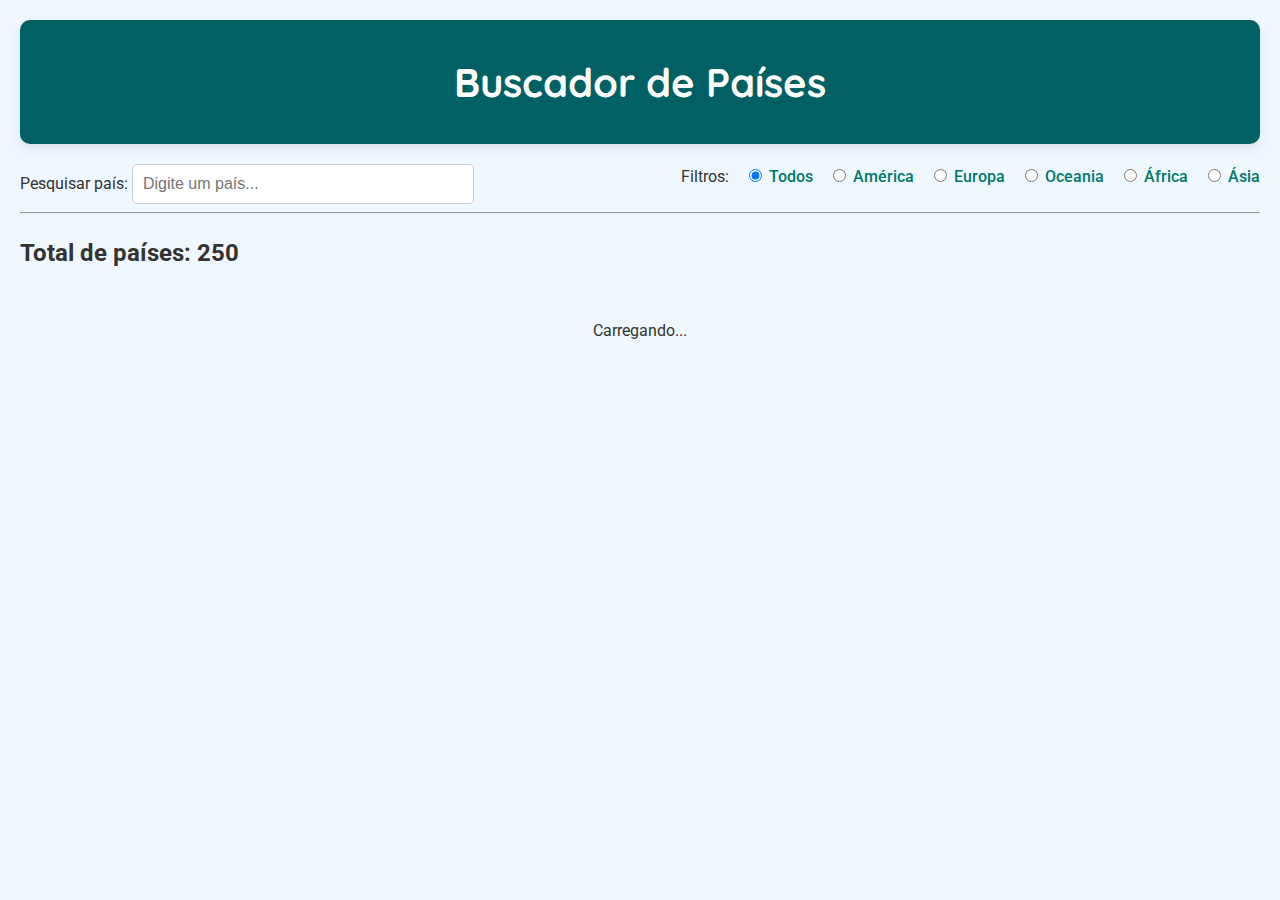
<file: Prog web 1/index.html>
<!DOCTYPE html>
<html lang="pt-br">
  <head>
    <meta charset="UTF-8" />
    <meta name="viewport" content="width=device-width, initial-scale=1.0" />
    <title>Buscador de Países</title>
    <link rel="stylesheet" href="style.css" />
    <script src="script.js" defer></script>
  </head>
  <body>
    <header>
      <h1>Buscador de Países</h1>
    </header>
    <main>
      <div class="subHeader">
        <form class="searchForm" onsubmit="return false;">
          <label for="search">Pesquisar país:</label>
          <input type="text" id="search" onkeyup="localSearch(this)" placeholder="Digite um país..." />
        </form>
        <div class="searchFilters">
          <span>Filtros:</span>
          <label><input onchange="filterCountries(this)" checked value="all" type="radio" name="region" /> Todos</label>
          <label><input onchange="filterCountries(this)" value="region/america" type="radio" name="region" /> América</label>
          <label><input onchange="filterCountries(this)" value="region/europe" type="radio" name="region" /> Europa</label>
          <label><input onchange="filterCountries(this)" value="region/oceania" type="radio" name="region" /> Oceania</label>
          <label><input onchange="filterCountries(this)" value="region/africa" type="radio" name="region" /> África</label>
          <label><input onchange="filterCountries(this)" value="region/asia" type="radio" name="region" /> Ásia</label>
        </div>
      </div>
      <hr />
      <section>
        <h2>Total de países: <span id="qt">250</span></h2>
      </section>
      <section class="allCountries">
        <p>Carregando...</p>
      </section>
    </main>
  </body>
</html>
</file>
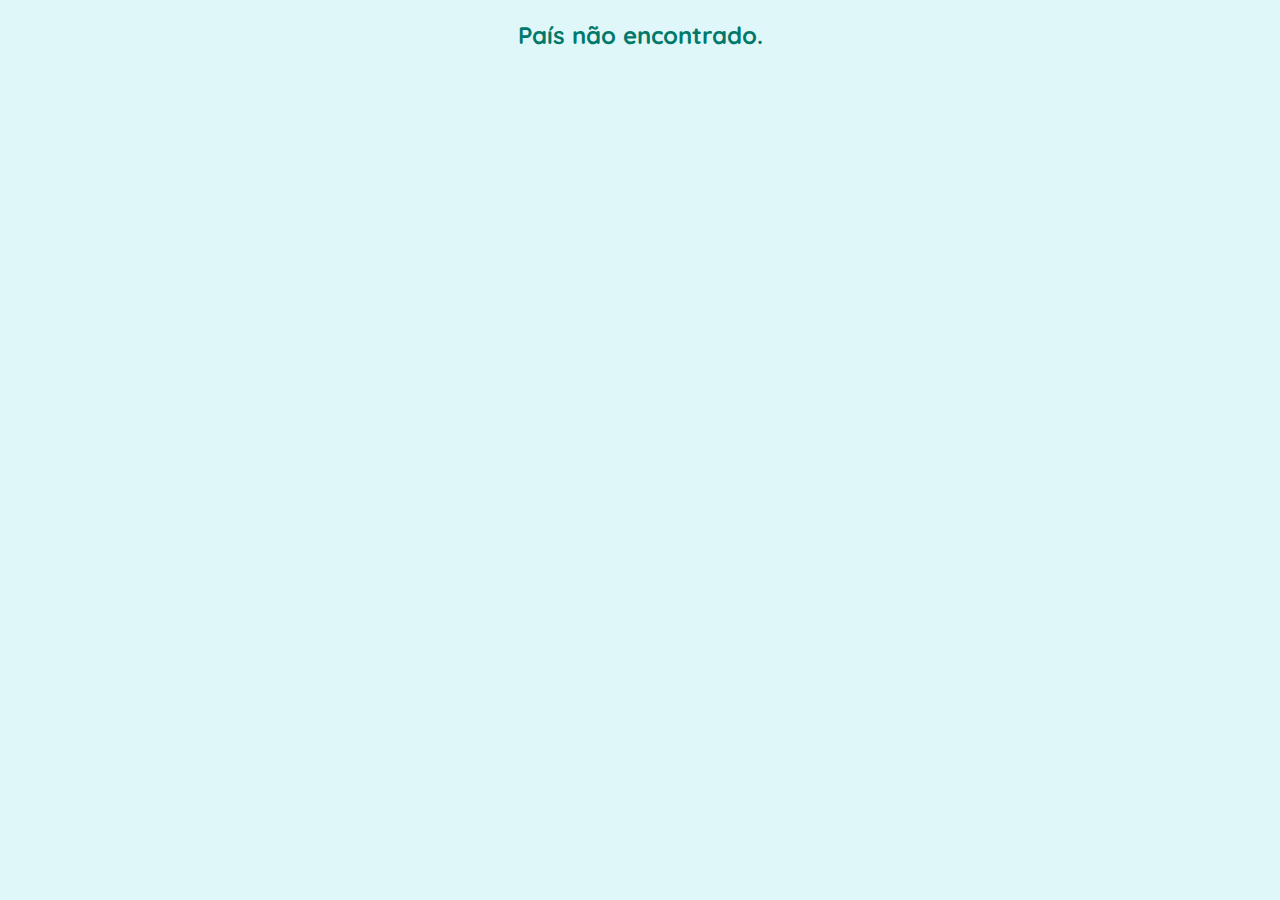
<file: Prog web 1/secundaria.html>
<!DOCTYPE html>
<html lang="pt-br">
  <head>
    <meta charset="UTF-8" />
    <meta name="viewport" content="width=device-width, initial-scale=1.0" />
    <title>Detalhes do País</title>
    <link rel="stylesheet" href="stylesecundaria.css" />
    <script defer src="infor.js"></script>
  </head>
  <body>
    <header>
      <h1>Detalhes do País</h1>
    </header>
    
    <main>
      
      <section class="country-details">
        <!-- Novo botão de Compartilhar -->
        <button class="share-button" onclick="shareCountryDetails()">Compartilhar</button>

        <!-- Botão Voltar dentro do container -->
        <button class="back-button" onclick="goBack()">Voltar</button>

        <!-- Desordenação dos detalhes -->
        <p><strong>Nome Oficial:</strong> <span id="officialName"></span></p>
        <p><strong>Área Geográfica:</strong> <span id="area"></span> km²</p>
        <p><strong>Capital:</strong> <span id="capital"></span></p>
        <p><strong>População:</strong> <span id="population"></span></p>
        <p><strong>Língua:</strong> <span id="language"></span></p>
        <h2 id="name">Carregando...</h2>
        <p><strong>Moeda:</strong> <span id="currency"></span></p>
        <img id="flag" src="" alt="Bandeira" />
        <p><strong>Continente:</strong> <span id="continent"></span></p>
        <p><strong>Localização:</strong> <a id="mapsLink" href="#" target="_blank">Abrir no Maps</a></p>
      </section>
    </main>
  </body>
</html>
</file>
<file: Prog web 1/style.css>
@import url("https://fonts.googleapis.com/css2?family=Quicksand:wght@300..700&family=Roboto:ital,wght@0,100..900;1,100..900&display=swap");

/* Corpo */
body {
  margin: 0;
  padding: 20px;
  font-family: "Roboto", sans-serif;
  background-color: #f0f8ff;
  color: #333;
  line-height: 1.6;
  box-sizing: border-box;
}

header {
  text-align: center;
  background-color: #006064;
  color: white;
  padding: 30px;
  border-radius: 10px;
  box-shadow: 0px 4px 10px rgba(0, 0, 0, 0.1);
}

h1 {
  font-family: "Quicksand", sans-serif;
  font-weight: 700;
  margin: 0;
  font-size: 40px;
}

.subHeader {
  display: flex;
  justify-content: space-between;
  flex-wrap: wrap;
  gap: 15px;
  margin-top: 20px;
}

.searchForm input {
  padding: 10px;
  border: 1px solid #ccc;
  border-radius: 5px;
  font-size: 16px;
  width: 320px;
  transition: border-color 0.3s ease;
}

.searchForm input:focus {
  border-color: #00796b;
  outline: none;
}

.searchFilters {
  display: flex;
  flex-wrap: wrap;
  gap: 15px;
}

.searchFilters label {
  font-size: 16px;
  font-weight: 500;
  color: #00796b;
}

.allCountries {
  display: flex;
  gap: 20px;
  flex-wrap: wrap;
  justify-content: center;
  margin: 30px auto;
  max-width: 1200px;
}

.country {
  display: flex;
  flex-direction: column;
  align-items: center;
  box-shadow: 0 4px 12px rgba(0, 0, 0, 0.1);
  border-radius: 10px;
  padding: 20px;
  background-color: white;
  gap: 10px;
  transition: transform 0.2s ease, box-shadow 0.2s ease;
  max-width: 250px;
  width: 100%;
  text-align: center;
}

.country:hover {
  cursor: pointer;
  transform: scale(1.05);
  box-shadow: 0 6px 15px rgba(0, 0, 0, 0.15);
}

.country img {
  width: 170px;
  height: auto;
  border-radius: 8px;
}

.country span {
  font-size: 18px;
  font-weight: 600;
  color: #00796b;
  margin-top: 10px;
}

.details-button {
  background-color: #00796b;
  color: white;
  border: none;
  padding: 12px 20px;
  font-size: 16px;
  border-radius: 8px;
  cursor: pointer;
  transition: background-color 0.3s ease, transform 0.2s ease;
  width: 100%;
  margin-top: 10px;
}

.details-button:hover {
  background-color: #004d40;
  transform: scale(1.05);
}

.details-button:active {
  transform: scale(0.95);
}

.details-button:focus {
  outline: none;
}

footer {
  text-align: center;
  margin-top: 50px;
  font-size: 14px;
  color: #00796b;
}

/* Estilo do Rodapé */
footer a {
  color: #00796b;
  text-decoration: none;
}

footer a:hover {
  text-decoration: underline;
}
.globe-image {
  text-align: center;
  margin-bottom: 30px;
}

.globe-image img {
  width: 200px; /* Tamanho da imagem, ajuste conforme necessário */
  border-radius: 50%;
  box-shadow: 0 4px 8px rgba(0, 0, 0, 0.2);
}
.globe-icon {
  width: 50px;
  margin-left: 10px;
  vertical-align: middle;
}
.globe-header {
  width: 30px;
  height: 30px;
  margin-right: 15px;
  vertical-align: middle;
}
</file>
<file: Prog web 1/stylesecundaria.css>
@import url("https://fonts.googleapis.com/css2?family=Quicksand:wght@300..700&family=Poppins:wght@300..900&display=swap");

/* Geral */
body {
  font-family: 'Poppins', sans-serif;
  background: #e0f7fa;
  margin: 0;
  padding: 0;
  box-sizing: border-box;
}

h1, h2 {
  font-family: 'Quicksand', sans-serif;
  color: #00796b;
  text-align: center;
}

/* Estilização da seção de detalhes do país */
.country-details {
  max-width: 650px;
  margin: 40px auto;
  padding: 30px;
  background-color: #ffffff;
  border-radius: 15px;
  box-shadow: 0 4px 20px rgba(0, 0, 0, 0.1);
  text-align: left;
  font-size: 16px;
}

.country-details img {
  width: 220px;
  border-radius: 12px;
  display: block;
  margin: 0 auto 20px;
}

.country-details p {
  font-size: 18px;
  color: #555;
  margin: 10px 0;
}

.country-details strong {
  color: #00796b;
}

.country-details a {
  color: #00796b;
  text-decoration: none;
  font-weight: 600;
  transition: color 0.3s ease;
}

.country-details a:hover {
  color: #004d40;
}

/* Botões */
button {
  padding: 12px 20px;
  border-radius: 8px;
  border: none;
  color: white;
  font-size: 16px;
  cursor: pointer;
  transition: transform 0.2s ease-in-out;
}

.share-button {
  background-color: #4caf50;
  width: 100%;
  margin-top: 30px;
}

.share-button:hover {
  background-color: #388e3c;
  transform: scale(1.05);
}

.back-button {
  background-color: #00796b;
  width: 100%;
  margin-top: 15px;
}

.back-button:hover {
  background-color: #004d40;
  transform: scale(1.05);
}

button:active {
  transform: scale(0.98);
}

/* Layout do Cabeçalho */
header {
  background-color: #004d40;
  color: white;
  padding: 20px 0;
  box-shadow: 0 4px 15px rgba(0, 0, 0, 0.1);
}

header h1 {
  margin: 0;
  font-size: 32px;
}

/* Links e Outros Elementos */
header, .country-details {
  border-radius: 12px;
}
</file>
